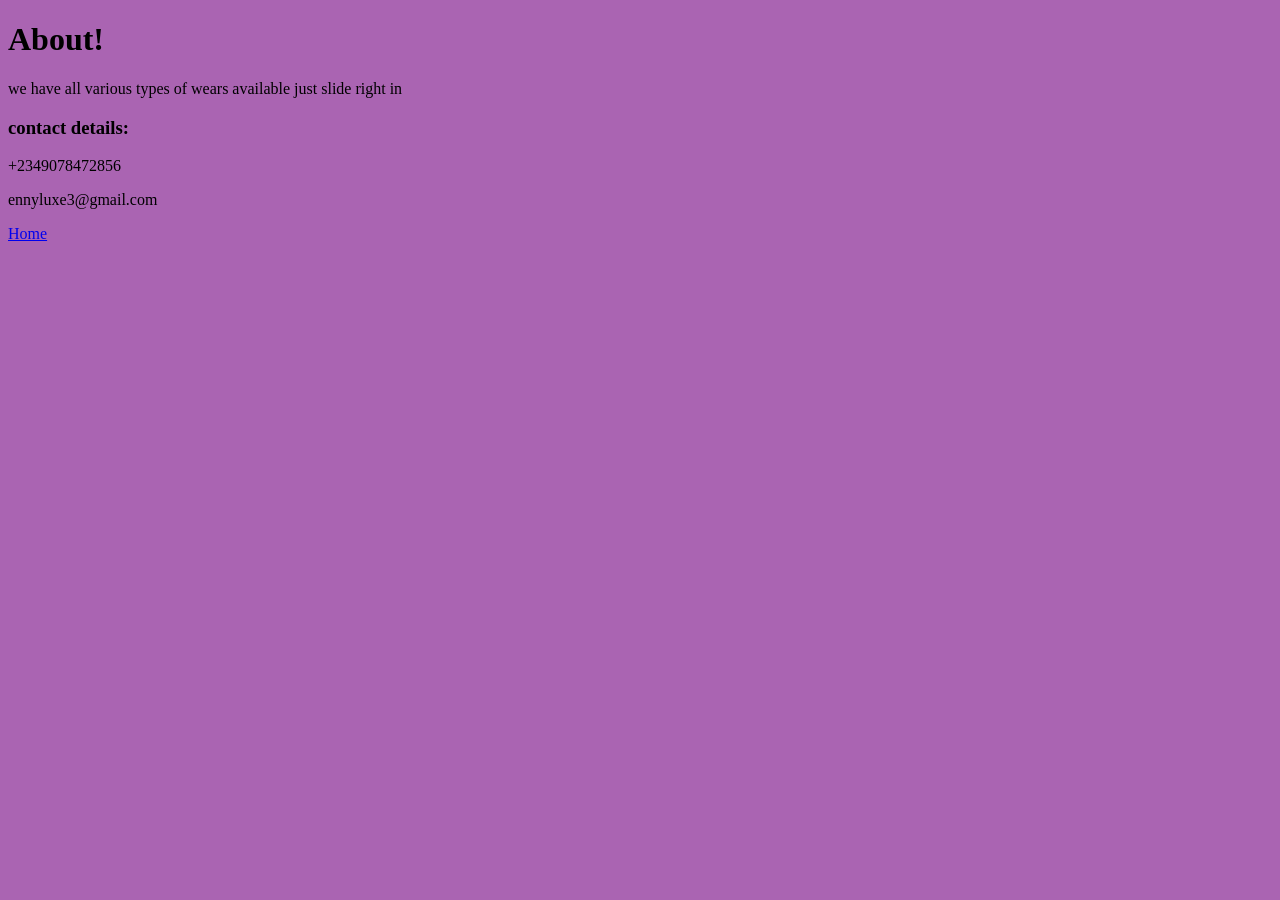
<file: about.html>
<!DOCTYPE html>
<html lang="en">
<head>
    <meta charset="UTF-8">
    <meta name="viewport" content="width=device-width, initial-scale=1.0">
    <link rel="stylesheet" href="./index.css">
    <title>Document</title>
</head>
<body>
    <h1>About!</h1>
    <p>we have all various types of wears available just slide right in</p>
    <h3>contact details:</h3>
    <p>+2349078472856</p> 
    <p>ennyluxe3@gmail.com</p>
</body>
<a href="./index.html">Home</a>
</html>
</file>
<file: index.css>
body{
    background-color: rgba(127, 22, 139, 0.663);
}
.head{
    color: rgb(240, 248, 255);
    text-align: center;
}
</file>
